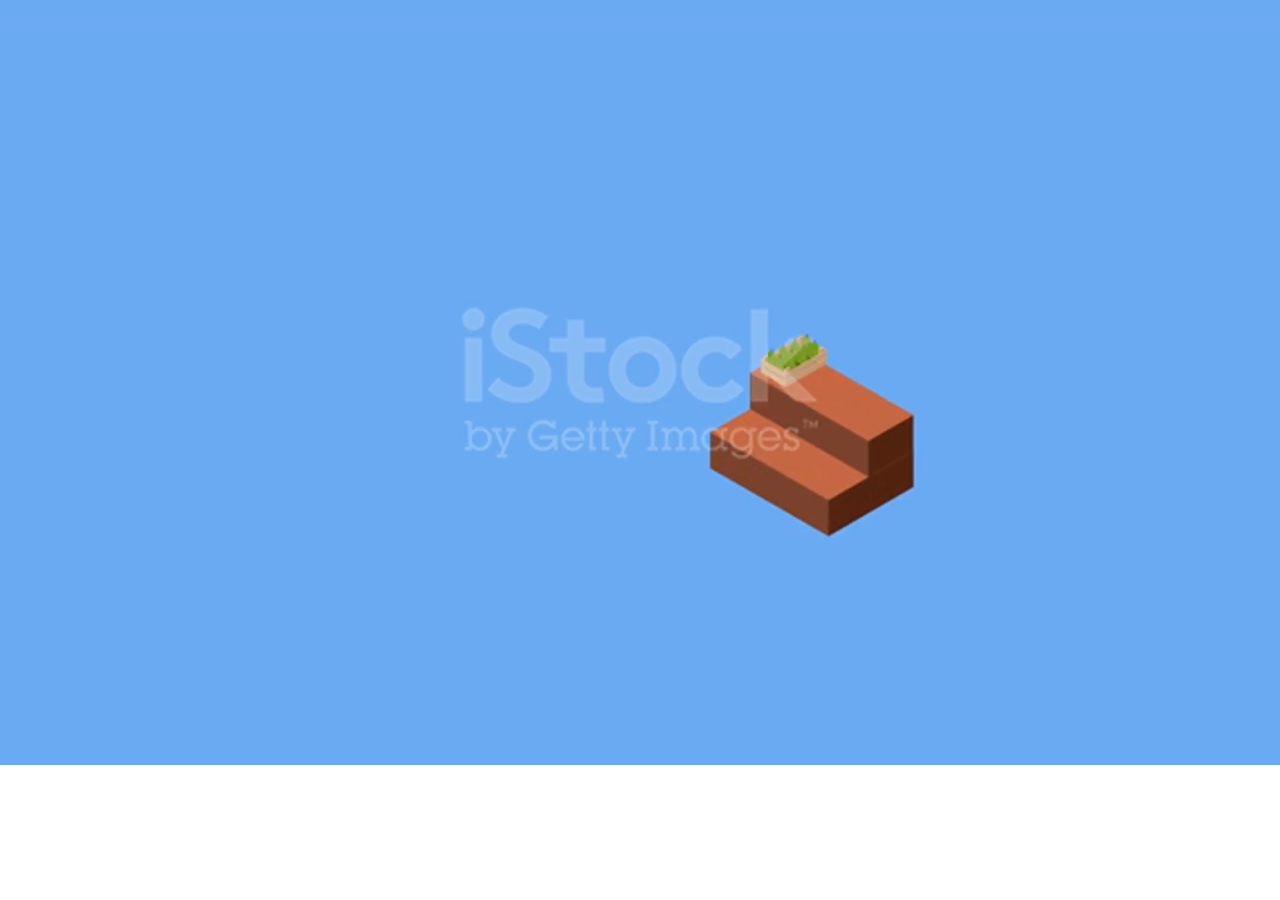
<file: computer/html/startPageC.html>
<!DOCTYPE html>
<html lang="en">
<head>
    <meta charset="UTF-8">
    <meta http-equiv="X-UA-Compatible" content="IE=edge">
    <meta name="viewport" content="width=device-width, initial-scale=1.0">
    <title>Home|Page</title>
    <link rel="stylesheet" href="/computer/css/startpage.css">
</head>
<body>
    
    <section class="section_1">
       
            <video id="myVideo" preload="auto" loop autoplay muted>
                <source src="/computer/video/1.mp4" type="video/mp4" />
                <!-- <source src="assets/media/explore.webm" type="video/webm" /> -->
              </video>
      
    </section>
    
</body>
<script src="/computer/js/startpage.js"></script>
</html>
</file>
<file: computer/css/startpage.css>
*{
    margin: 0;
    padding: 0;
    box-sizing: border-box;
}
.section_1{
    position: relative;
    /* border: 5px solid; */
    width: 100%;
    height: 85vh;
    
}
video{
    /* border: 4px solid; */
    height: 100%;
    width: 100%;
    background-color: #6aaaf2;
}
</file>
